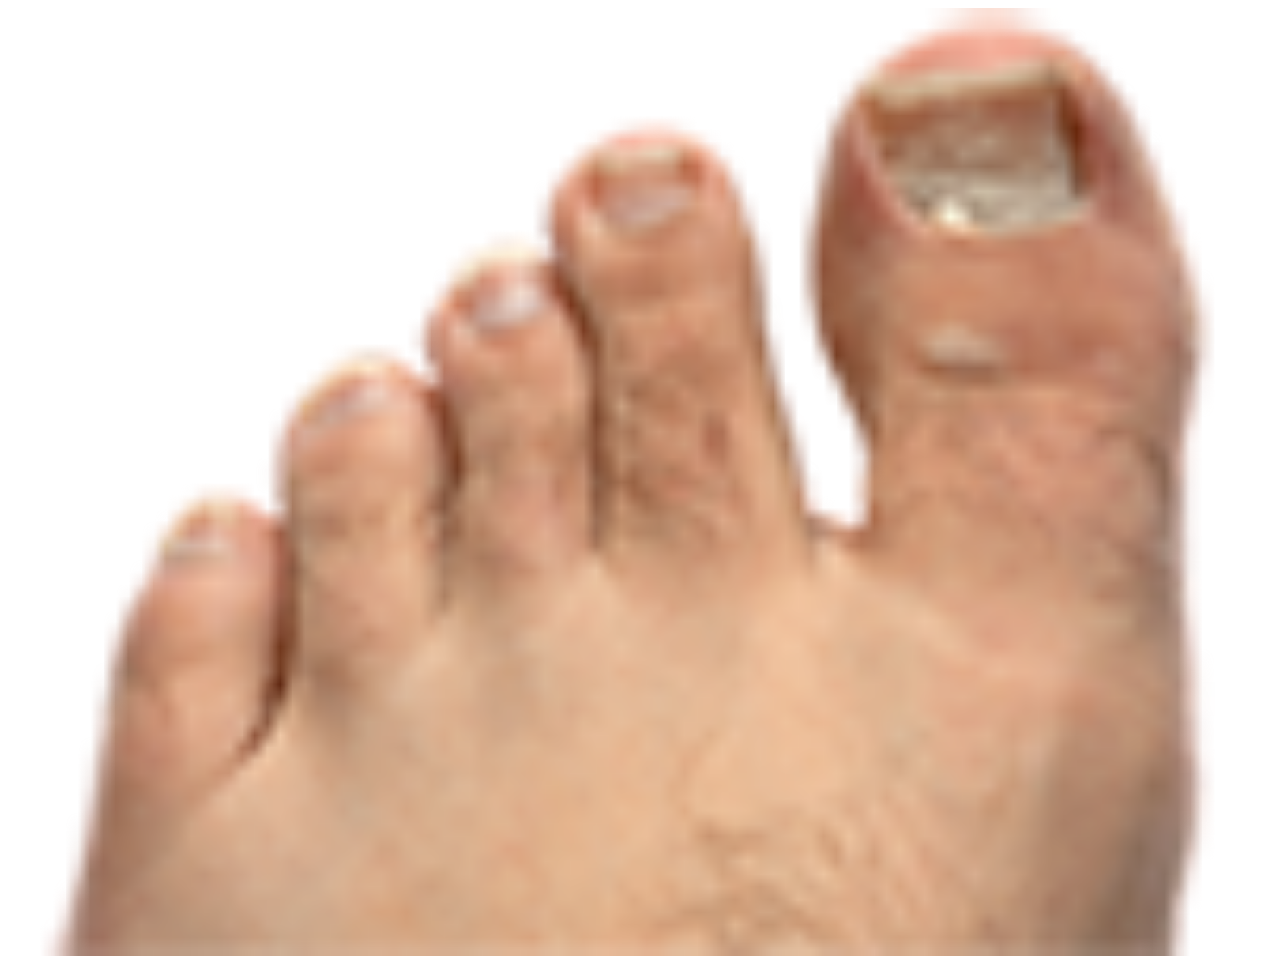
<file: foot.html>
<!DOCTYPE html>
<!--[if lt IE 7]>      <html class="no-js lt-ie9 lt-ie8 lt-ie7"> <![endif]-->
<!--[if IE 7]>         <html class="no-js lt-ie9 lt-ie8"> <![endif]-->
<!--[if IE 8]>         <html class="no-js lt-ie9"> <![endif]-->
<!--[if gt IE 8]>      <html class="no-js"> <!--<![endif]-->
<html>
  <head>
    <meta charset="utf-8" />
    <meta http-equiv="X-UA-Compatible" content="IE=edge" />
    <title>foot magnifier</title>
    <meta name="description" content="" />
    <meta name="viewport" content="width=device-width, initial-scale=1" />
    <link rel="stylesheet" href="" />
  </head>
  <body>
    <img id="toes" src="./img/toes.png" alt="toes" style="width: 100%" />
    <script src="" async defer></script>
  </body>
</html>
</file>
